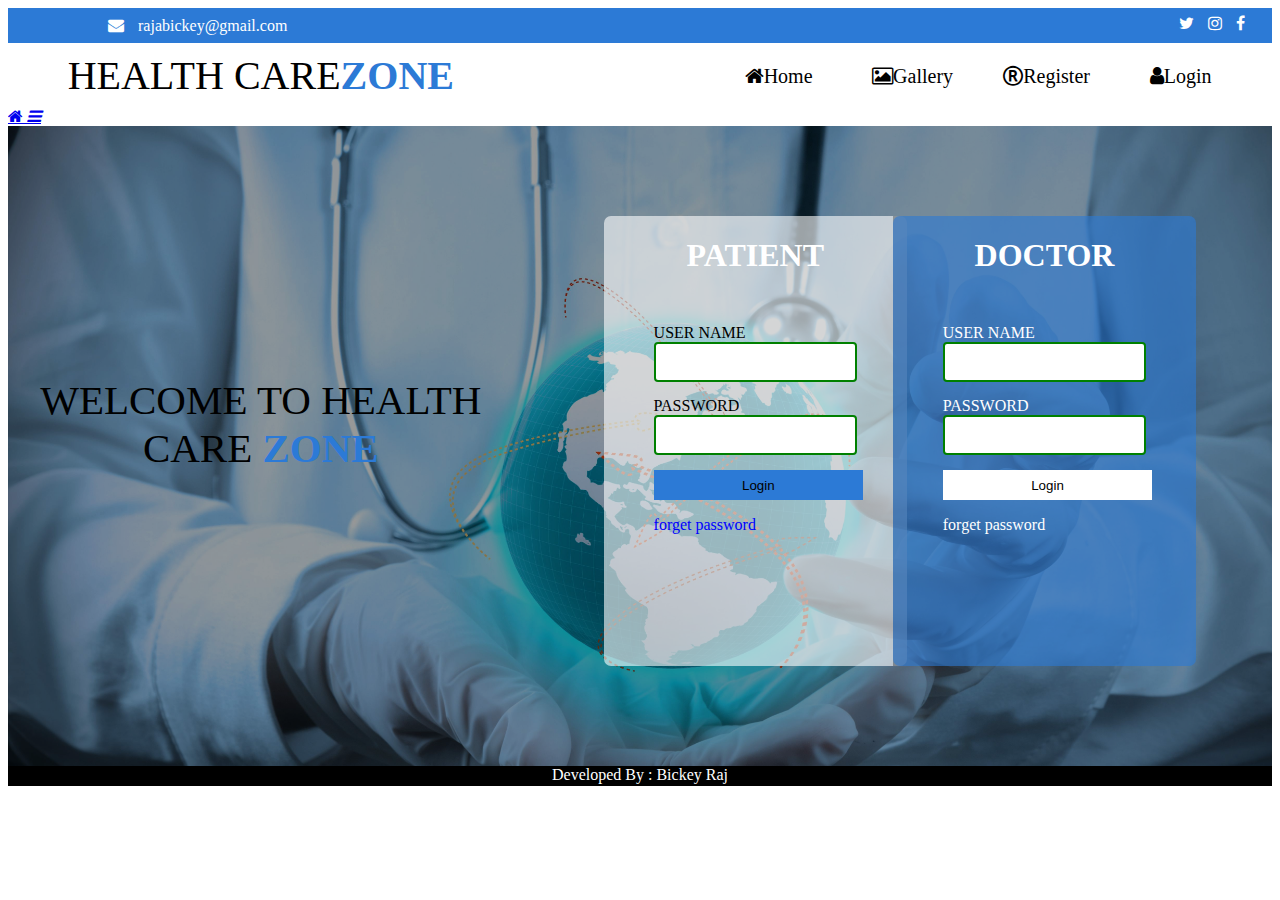
<file: index.html>
<!DOCTYPE html>
<html lang="en">
<head>
    <meta charset="UTF-8">
    <meta name="viewport" content="width=device-width, initial-scale=1.0">
    <title>HEALTH CARE</title>
    <link rel="stylesheet" href="https://cdnjs.cloudflare.com/ajax/libs/font-awesome/4.7.0/css/font-awesome.min.css">
    <link rel="stylesheet" href="LMS.css" type="text/css">
    <link rel="stylesheet" href="media-queries.css" type="text/css">
</head>
<body>
    <div id="background" class="container">
        <div id="top">
            <a href="#" class="fa fa-envelope" style="text-decoration:none;  color: white;">
                rajabickey@gmail.com
            </a>
              <a href="#" class="fa fa-facebook" style="text-decoration:none; padding:7px; float:right; color: white;"></a>
              <a href="#" class="fa fa-instagram" style="text-decoration:none; padding:7px; float:right; color: white;"></a>
              <a href="#" class="fa fa-twitter" style="text-decoration:none;  padding: 7px ; float:right; color: white;"></a>
        </div>
        <div id="menu" class="hero">
            <div id="logo">HEALTH CARE<b style="color:#2c7ad6 ;">ZONE</b>
            </div>
            <div id="menu1" class="logo">
                <ul>
                    <a href="#"><li class="fa fa-home">Home</li></a>
                    <a href="#"><li class="fa fa-image">Gallery</li></a>
                    <a href="register.html"><li class="fa fa-registered">Register</li></a>
                    <a href="#"><li class="fa fa-user">Login</li></a>

                </ul>
              
            </div> 
            
        </div>
        <a href="#" class="nav-toggle fa fa-home">
            <i class="fa-solid fa-bars"></i>
        </a> 
        <div id ="slider">
            <div id="x">WELCOME TO HEALTH CARE <b style="color: #2c7ad6;">ZONE</b>
            </div> 
            <div id="y">
                <div id="l">
                 <div id="ab" >  <h1 style=" text-align: center; color: white">PATIENT</h1></div>
                    <div id="student">
                            USER NAME <br><input type="text" class="t"/><br>
                            PASSWORD <br><input type="text"class="t"/><br>
                            <a href=""><input type="submit" value="Login" style="border: none;width: 103%; height: 30px; background-color: #2c7ad6;"></a>
                            <a href="#" style="color:blue; text-decoration: none;"><p >forget password</p></a>
                    </div>
                </div>
            </div> 
            <div id="z">
                <div id="r">
                    <h1 style=" text-align: center; color: white;">DOCTOR</h1>
                    <div id="Teacher">
                        USER NAME <br><input type="text"class="t"/><br>
                        PASSWORD <br><input type="text"class="t"/><br>
                        
                        <a href=""><input type="submit" value="Login" style="border: none;width: 103%; height: 30px; background-color: white;"></a>
                         <a href="#" style="color:white; text-decoration: none;"><p>forget password</p></a>
                    </div>
                </div>
            </div> 
        </div>
       
        <div class="footer">Developed By : Bickey Raj </div>
    </div>
</body>
</html>
</file>
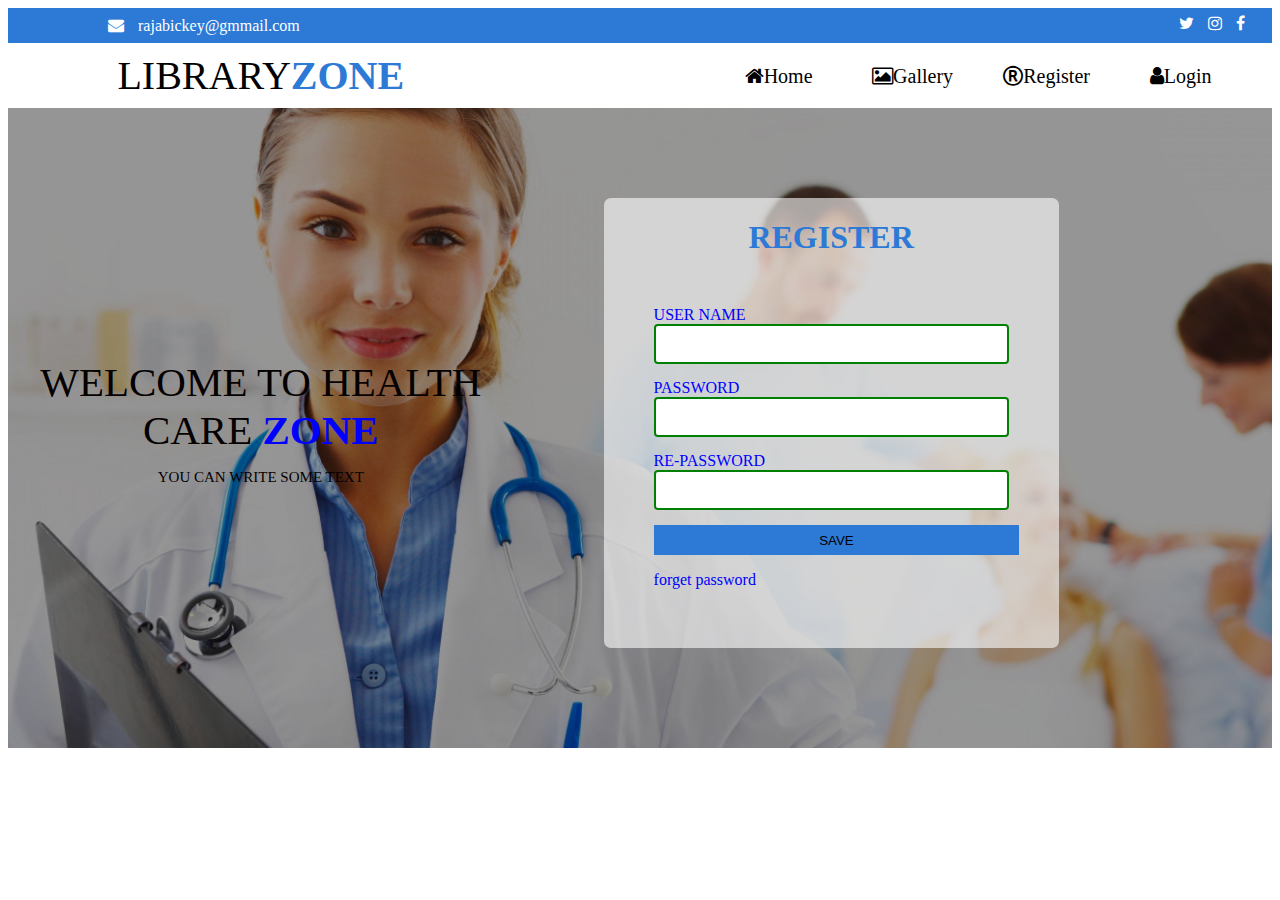
<file: register.html>
<!DOCTYPE html>
<html lang="en">
<head>
    <meta charset="UTF-8">
    <meta name="viewport" content="width=device-width, initial-scale=1.0">
    <title>HEALTH CARE</title>
    <link rel="stylesheet" href="https://cdnjs.cloudflare.com/ajax/libs/font-awesome/4.7.0/css/font-awesome.min.css">
    <style>
        #background{

min-height: 100px;
width: 100%;

}
#top{
height: 35px;
width: 100%;
background:#2c7ad6;
line-height: 35px;
padding: 0px 20px 9px 100px;
box-sizing: border-box;
word-spacing:10px ;

}
#menu{
height: 65px;
width: 100%;
background:green;

}
#logo{
height: 65px;
width: 40%;
background:white;
text-align: center;
line-height: 65px;
font-size: 40px;
float: left;
}
#menu1{
height: 65px;
width: 60%;
background:white;
float: left;

}
#menu1 UL{
list-style: none;
padding-left: 200px;
box-sizing: border-box;

}
#menu1 LI{
height: 45px;
width: 130px;

text-align: center ; 
display: inline-block; 
line-height: 45px;
transform: translateY(-5px);
color: black;
font-size: 20px;

}
#menu1 LI:hover{
background: #2c7ad6;  
color: white; 
transition: all ease 1s;
border-radius: 3px;
}

#slider{
height:640px;
width: 100%;
background:url(image3.jpg);
background-size: cover;
background-attachment: fixed;
animation-name:slider;
animation-duration: 20s;
animation-iteration-count:infinite ;
animation-delay: 3s;
}

@keyframes slider{

from{
    background:url(image5.webp);
    background-size: cover;
    background-attachment: fixed;
}
to{
    background:url(image.webp);
    background-size: cover;
    background-attachment: fixed;
} 
}

#x{
height:640px;
width: 40%;
background:rgba(0,0,0, .4); 
float: left;
font-size: 41PX;
color: rgb(4, 0, 0);
text-align: center;
padding-top: 250px;
box-sizing: border-box;
}
#y{
height:640px;
width: 60%;
background:rgba(0,0,0, .4); 
float: left;


}

#l{
height:450px;
width: 60%;
background:rgba(255,255,255, .6); 
float: left; 
margin: 90px;
border-radius: 7px ;

}
#l:hover{
background:linear-gradient(45deg,rgba(50,177,40, .6),rgba(255,255,255, .6));
}


#student{
margin:50px 50px;
color:blue;

}
#Teacher{
margin:50px 50px;
color:rgba(255, 255, 255, 0.379);
}
.t{
height: 40px;
width: 100%;
border: 2px solid green;
border-radius: 4px;
box-sizing: border-box;
margin-bottom: 15px;

}
#down{
height: 300px;
width: 100%;
margin-top: 10px;
background:#2c7ad6;
text-align: center;
padding-top: 10px;
color: white;
}
.footer{
height: 20px;
width: 100%;
background: black;
color: white;
text-align: center;
}

    </style>
</head>
<body>
    <div id="background">
        <div id="top">
            <a href="#" class="fa fa-envelope" style="text-decoration:none;  color: white;">
                rajabickey@gmmail.com
              </a>
              </a>
              <a href="#" class="fa fa-facebook" style="text-decoration:none; padding:7px; float:right; color: white;"></a>
              <a href="#" class="fa fa-instagram" style="text-decoration:none; padding:7px; float:right; color: white;"></a>
              <a href="#" class="fa fa-twitter" style="text-decoration:none;  padding: 7px ; float:right; color: white;"></a>
        </div>
        <div id="menu">
            <div id="logo">LIBRARY<b style="color:#2c7ad6 ;">ZONE</b>
            </div>
            <div id="menu1">
                <ul>
                    <a href="index.html"><li class="fa fa-home">Home</li></a>
                    <a href="#"><li class="fa fa-image">Gallery</li></a>
                    <a href="register.html"><li class="fa fa-registered">Register</li></a>
                    <a href="index.html"><li class="fa fa-user">Login</li></a>

                </ul>
            </div>   
        </div>
        <div id="slider">
            <div id="x">WELCOME TO HEALTH CARE <b style="color: blue;">ZONE</b>
            <p style="font-size: 15PX;">YOU CAN WRITE SOME TEXT</p>
            </div> 
            <div id="y">
                <div id="l">
                    <h1 style=" text-align: center; color: #2c7ad6;">REGISTER</h1>
                    <div id="student">
                            USER NAME <br><input type="text" class="t"/><br>
                            PASSWORD <br><input type="text"class="t"/><br>
                            RE-PASSWORD <br><input type="text"class="t"/><br>
                            <a href=""><input type="submit" value="SAVE" style="border: none;width: 103%; height: 30px; background-color: #2c7ad6;"></a>
                            <a href="#" style="color:blue; text-decoration: none;"><p >forget password</p></a>
                    </div>
                </div>
            </div> 
          
        </div>
       <!--<div id="down">
        <h3>Stay Connected</h3>
        <a href="#" class="fa fa-facebook" style="text-decoration: none; padding: 10px 12px;color: white; "></a>
        <a href="#" class="fa fa-instagram" style="text-decoration: none; padding: 10px 12px;color: white;"></a>
        <a href="#" class="fa fa-twitter" style="text-decoration: none; padding: 10px 12px;color: white;"></a>
        <h2>Contant Address</h2>
        <a href="#" class="fa fa-home" style="text-decoration: none; padding: 10px 12px;color: white; ">
            vill : Mishr, post : Balah 
            Police Station : k
        </a> <br>
        <a href="#" class="fa fa-phone" style="text-decoration: none; padding: 10px 12px;color: white;">
          +91-731
        </a> <br>
        <a href="#" class="fa fa-envelope" style="text-decoration: none; padding: 10px 12px; color:white;">
          raviverma@gmail.com
          </a>
    </div>
    <div class="footer">Developed By : Ravi </div>-->
</div>
</body>
</html>
</file>
<file: LMS.css>
#background{
    min-height: 100px;
    width: 100%;
}
.container{
    overflow: hidden;
}
#top{
    height: 35px;
    width: 100%;
    background:#2c7ad6;
   line-height: 35px;
   padding: 0px 20px 9px 100px;
   box-sizing: border-box;
    word-spacing:10px ;
    
}
#menu{
    height: 65px;
    width: 100%;
    background:green;
   
}
#logo{
    height: 65px;
    width: 40%;
    background:white;
    text-align: center;
    line-height: 65px;
    font-size: 40px;
    float: left;
}
#menu1{
    height: 65px;
    width: 60%;
    background:white;
    float: left;
    
}
#menu1 UL{
    list-style: none;
    padding-left: 200px;
    box-sizing: border-box;
    
}
#menu1 LI{
    height: 45px;
    width: 130px;
  
    text-align: center ; 
    display: inline-block; 
    line-height: 45px;
    transform: translateY(-5px);
    color: black;
    font-size: 20px;
   
}
#menu1 LI:hover{
    background: #2c7ad6;  
    color: white; 
    transition: all ease 1s;
    border-radius: 3px;
}

#slider{
    height:640px;
    width: 100%;
    background:url(image6.jpg);
    background-size: cover;
    background-attachment: fixed;
   animation-name:slider;
    animation-duration: 20s;
    animation-iteration-count:infinite ;
   animation-delay: 3s;
}

@keyframes slider{
   
    from{
        background:url(image1.jpg);
        background-size: cover;
        background-attachment: fixed;
    }
    to{
        background:url(image.webp);
        background-size: cover;
        background-attachment: fixed;
    } 
}

#x{
    height:640px;
    width: 40%;
    background:rgba(0,0,0, .4); 
    float: left;
    font-size: 41PX;
    color: rgb(0, 0, 0);
    text-align: center;
    padding-top: 250px;
    box-sizing: border-box;
}
#y{
    height:640px;
    width: 30%;
    background:rgba(0,0,0, .4); 
    float: left;
    
    
}
#z{
    height:640px;
    width: 30%;
    background:rgba(0,0,0, .4); 
    float: left;
}
#l{
    height:450px;
    width: 80%;
    background:rgba(255,255,255, .6); 
    float: left; 
    margin: 90px;
    border-radius: 7px ;

    
}
#ab{
    text-decoration: dashed;
    border-bottom: 10px;
}
#l:hover{
    background:linear-gradient(45deg,rgba(50,177,40, .6),rgba(255,255,255, .6));
}

#r{
    height:450px;
    width: 80%;
    background:rgba(44,122,214, .6); 
    float: left;
    margin: 90px auto;
    border-radius: 7px ;

}
#r:hover{
    background:linear-gradient(45deg,rgba(50,177,40, .6),rgba(255,255,255, .6));
}
#student{
    margin:50px 50px;
    color:rgb(0, 0, 0);
    
}
#Teacher{
    margin:50px 50px;
    color:white;
}
.t{
    height: 40px;
    width: 100%;
    border: 2px solid green;
    border-radius: 4px;
    box-sizing: border-box;
    margin-bottom: 15px;
    
}
#down{
    height: 300px;
    width: 100%;
    margin-top: 10px;
    background:#2c7ad6;
    text-align: center;
    padding-top: 10px;
    color: white;
}
.footer{
    height: 20px;
    width: 100%;
    background: black;
    color: white;
    text-align: center;
}
</file>
<file: media-queries.css>
@media screen and (max-width:1492px){
    
}
</file>
